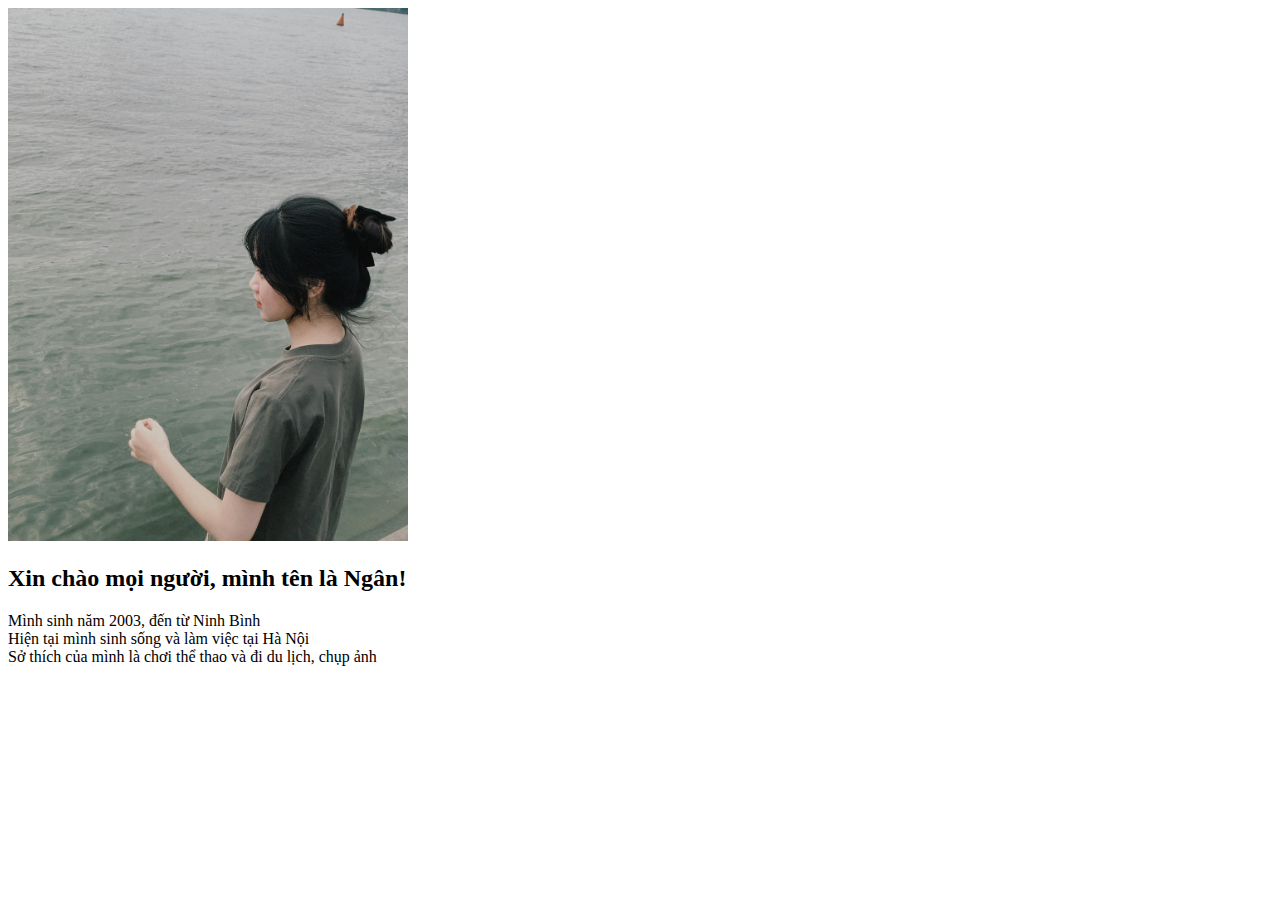
<file: about.html>
<!DOCTYPE html>
<html lang="en">
<head>
    <meta charset="UTF-8">
    <meta http-equiv="X-UA-Compatible" content="IE=edge">
    <meta name="viewport" content="width=device-width, initial-scale=1.0">
    <title>GIỚI THIỆU BẢN THÂN</title>
</head>
<body>
    <img src="/image/avt.jpg" alt="" width="400">
    <h2>Xin chào mọi người, mình tên là Ngân!</h2>
     <p>Mình sinh năm 2003, đến từ Ninh Bình <br>
        Hiện tại mình sinh sống và làm việc tại Hà Nội  <br>
        Sở thích của mình là chơi thể thao và đi du lịch, chụp ảnh
    </p>
</body>
</html>
</file>
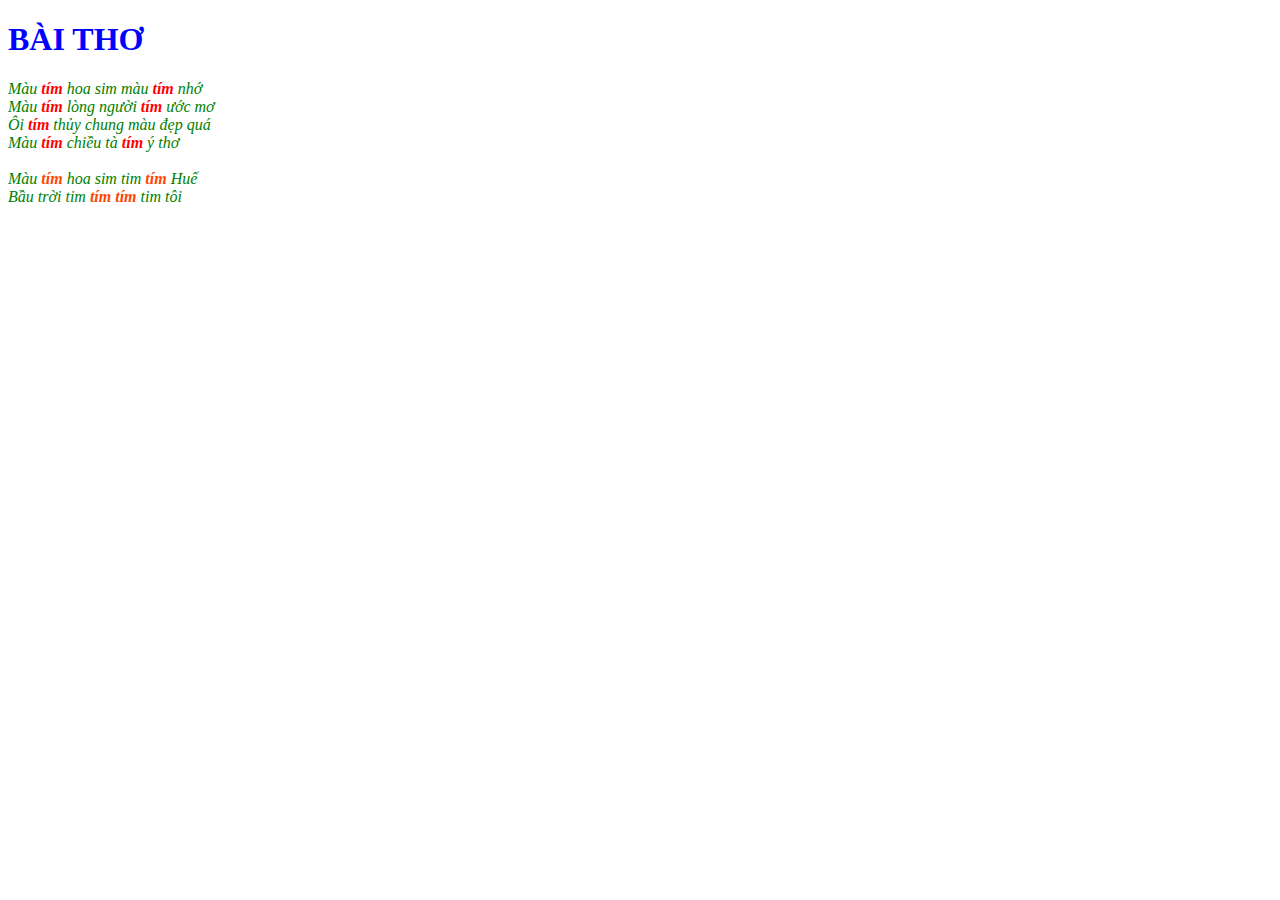
<file: bai-tho.htm>
<!DOCTYPE html>
<html lang="en">
<head>
    <meta charset="UTF-8">
    <meta http-equiv="X-UA-Compatible" content="IE=edge">
    <meta name="viewport" content="width=device-width, initial-scale=1.0">
    <title>BÀI THƠ</title>
    <link rel="stylesheet" href="/style.css">
</head>
<body>
    <h1>BÀI THƠ</h1>
    <p>
        Màu <strong>tím</strong> hoa sim màu <strong>tím</strong> nhớ <br>
        Màu <strong>tím</strong> lòng người <strong>tím</strong> ước mơ <br>
        Ôi <strong>tím</strong> thủy chung màu đẹp quá <br>
        Màu <strong>tím</strong> chiều tà <strong>tím</strong> ý thơ <br> <br>
        Màu <strong style="color: orangered;">tím</strong> hoa sim tim <strong style="color: orangered;">tím</strong> Huế <br>
        Bầu trời tim <strong style="color: orangered;">tím tím</strong> tim tôi 
    </p>
</body>
</html>
</file>
<file: style.css>
h1{
    color: blue;
}
p{
    color: green;
    font-style: italic;
}
strong{
    color: red;
}
.menu-list{
    list-style: none;
    display: flex;
    gap: 24px;
    justify-content: center;
}
</file>
